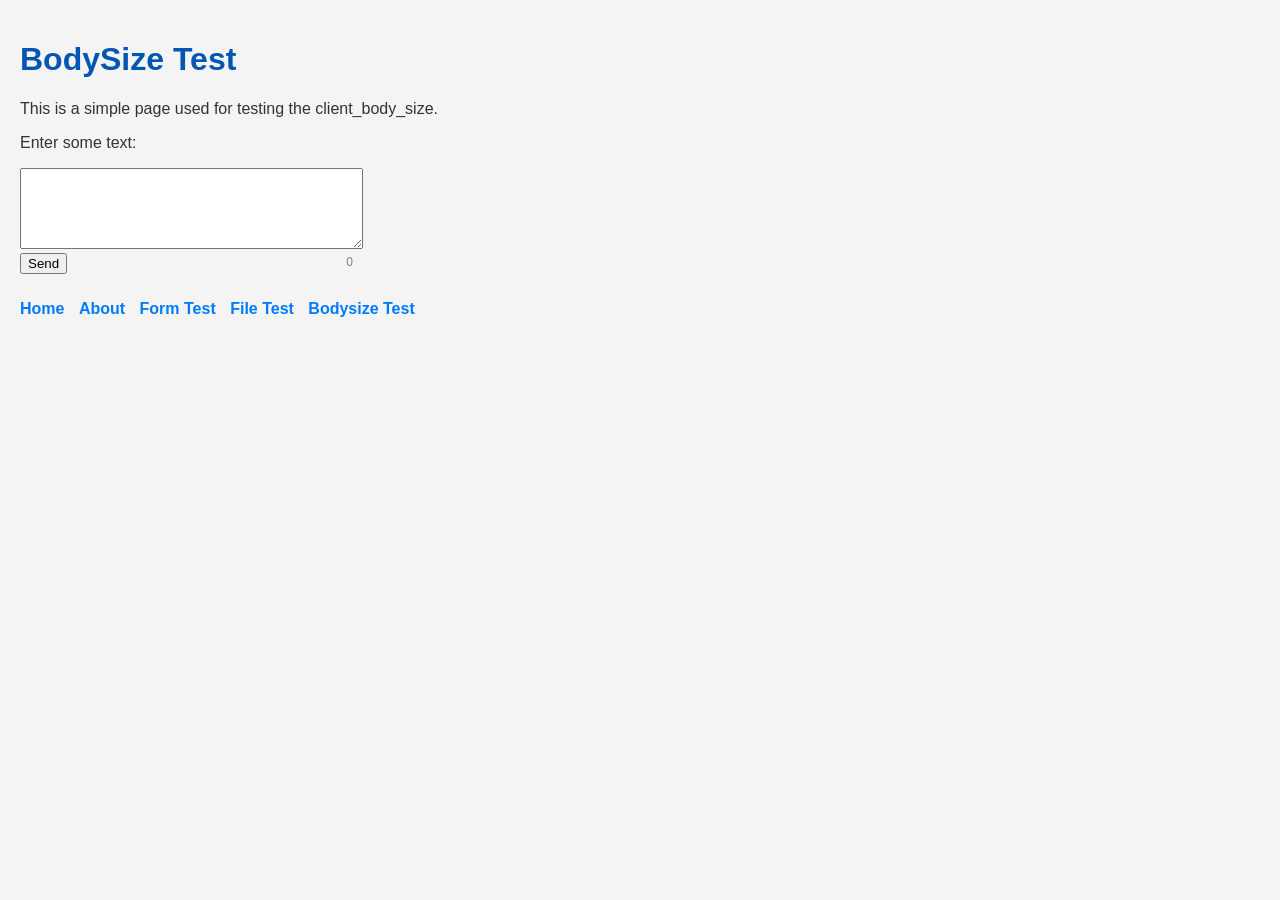
<file: basic-website/public/pages/bodysize.html>
<!DOCTYPE html>
<html lang="en">
<head>
	<link rel="stylesheet" href="../css/styles.css">
	<meta charset="UTF-8">
	<meta name="viewport" content="width=device-width, initial-scale=1.0">
	<title>BodySize Page</title>
	<style>
		.form-group {
	margin-bottom: 10px;
	position: relative; /* Positioning context for the char count */
	display: inline-block; /* Ensures the form group does not expand beyond the textarea */
	}

	#textInput {
		width: 100%; /* Stays within the constraints of the form-group */
		box-sizing: border-box; /* Includes padding and border in the width */
		resize: both; /* Allows resizing but keeps within its parent */
	}

	#charCount {
		position: absolute;
		right: 10px; /* Keeps the char count attached to the right edge */
		bottom: 5px;
		font-size: 12px;
		color: gray;
		pointer-events: none; /* Prevents interaction that might cause misalignment */
	}
	</style>
	<link rel="icon" href="../assets/favicon.ico" type="image/x-icon">
</head>
<body>
	<h1>BodySize Test</h1>
	<p>This is a simple page used for testing the client_body_size.</p>

	<!-- Label moved outside the form and aligned properly -->
	<div class="label-container">
		<p>Enter some text:</p>
	</div>

	<form id="mainForm">
		<div class="form-group">
			<!-- Textarea for user input -->
			<textarea id="textInput" rows="5" cols="40" required></textarea>
			<!-- Character count aligned within the form group -->
			<span id="charCount">0</span>
			<br>
			<!-- Button to trigger actions handled by JavaScript -->
			<button type="button" id="sendButton">Send</button>
		</div>
	</form>

	<nav>
		<ul>
			<li><a href="../index.html">Home</a></li>
			<li><a href="about.html">About</a></li>
			<li><a href="form.html">Form Test</a></li>
			<li><a href="files.html">File Test</a></li>
			<li><a href="bodysize.html">Bodysize Test</a></li>
		</ul>
	</nav>

	<!-- JavaScript will handle the interactive aspects -->
	<!-- <script src="../js/script.js"></script> -->
	<script src="../js/bodysize.js"></script>
</body>
</html>
</file>
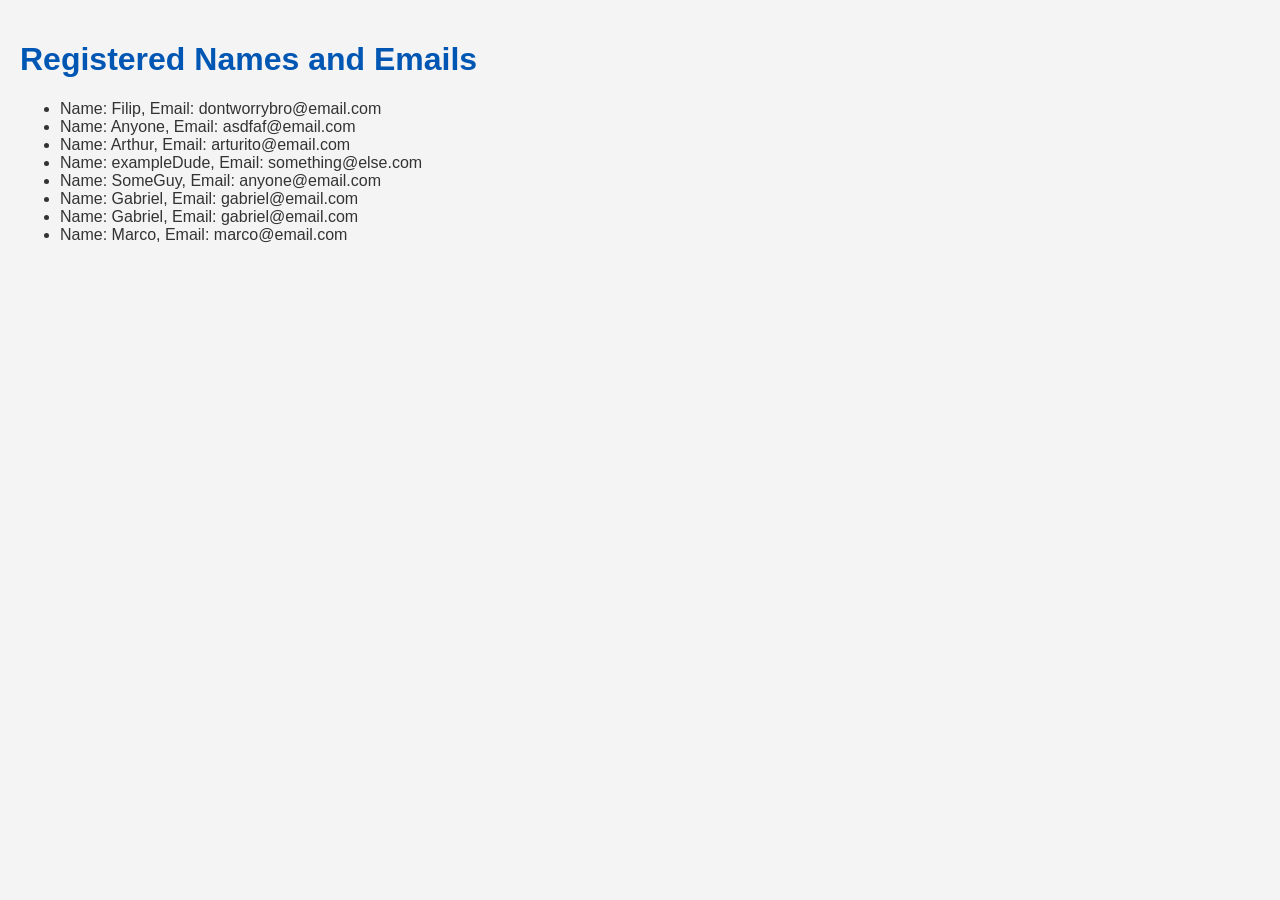
<file: basic-website/public/pages/database.html>
<!DOCTYPE html>
<html lang="en">
<head>
	<link rel="stylesheet" href="../css/styles.css">
	<meta charset="UTF-8">
	<meta name="viewport" content="width=device-width, initial-scale=1.0">
	<title>Database</title>
	<link rel="icon" href="../assets/favicon.ico" type="image/x-icon">
</head>
<body>
	<h1>Registered Names and Emails</h1>
	<ul id="namesList">
        <li>Name: Filip, Email: dontworrybro@email.com</li>
        <li>Name: Anyone, Email: asdfaf@email.com</li>
        <li>Name: Arthur, Email: arturito@email.com</li>
        <li>Name: exampleDude, Email: something@else.com</li>
        <li>Name: SomeGuy, Email: anyone@email.com</li>
        <li>Name: Gabriel, Email: gabriel@email.com</li>
        <li>Name: Gabriel, Email: gabriel@email.com</li>
        <li>Name: Marco, Email: marco@email.com</li>
		<!-- List of registered names and emails will be displayed here -->
		<!-- Example entry format: -->
		<!-- <li>Name: John Doe, Email: john@example.com</li> -->
	</ul>
</body>
</html>
</file>
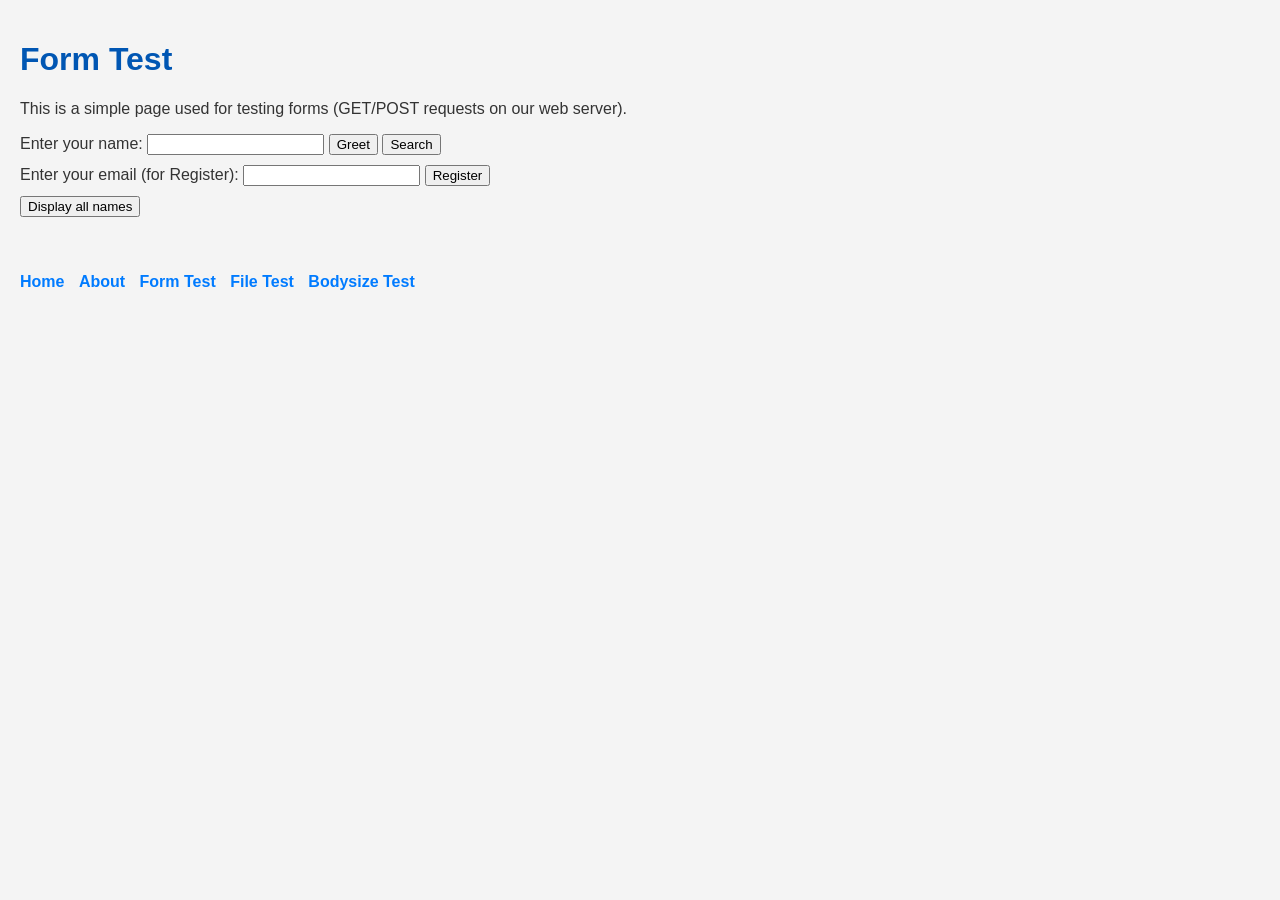
<file: basic-website/public/pages/form.html>
<!DOCTYPE html>
<html lang="en">
<head>
	<link rel="stylesheet" href="../css/styles.css">
	<meta charset="UTF-8">
	<meta name="viewport" content="width=device-width, initial-scale=1.0">
	<title>Form Page</title>
	<style>
		/* Add styles to ensure consistent spacing for the output */
		.form-group {
			margin-bottom: 10px;
		}

		#output {
			min-height: 20px; /* Reserve space for messages */
			margin-top: 20px;
		}
	</style>
	<link rel="icon" href="../assets/favicon.ico" type="image/x-icon">
</head>
<body>
	<h1>Form Test</h1>
	<p>This is a simple page used for testing forms (GET/POST requests on our web server).</p>
	<form id="mainForm">
		<!-- Name input and associated buttons -->
		<div class="form-group">
			<label for="nameInput">Enter your name:</label>
			<input type="text" id="nameInput" required>
			<button type="button" id="greetButton">Greet</button>
			<button type="button" id="searchButton">Search</button>
		</div>
		<!-- Email input and Register button -->
		<div class="form-group">
			<label for="emailInput">Enter your email (for Register):</label>
			<input type="email" id="emailInput" required>
			<button type="button" id="registerButton">Register</button>
		</div>

		<!-- Display all names button -->
		<button type="button" id="displayButton">Display all names</button>
	</form>

	<!-- Reserved space for greeting and search results -->
	<!-- <br><br>
	<p id="output"></p>
	<br><br> -->
	<!-- Output area for greeting and search results -->
	<p id="output"></p>

	<nav>
		<ul>
			<li><a href="../index.html">Home</a></li>
			<li><a href="about.html">About</a></li>
			<li><a href="form.html">Form Test</a></li>
			<li><a href="files.html">File Test</a></li>
			<li><a href="bodysize.html">Bodysize Test</a></li>
		</ul>
	</nav>
	<script src="../js/script.js"></script>
</body>
</html>
</file>
<file: basic-website/public/css/styles.css>
body {
	font-family: Arial, sans-serif;
	background-color: #f4f4f4;
	color: #333;
	margin: 0;
	padding: 20px;
}

h1 {
	color: #0056b3;
}

nav ul {
	list-style-type: none;
	padding: 0;
}

nav ul li {
	display: inline;
	margin-right: 10px;
}

nav ul li a {
	text-decoration: none;
	color: #007bff;
	font-weight: bold;
}

nav ul li a:hover {
	text-decoration: underline;
}
</file>
